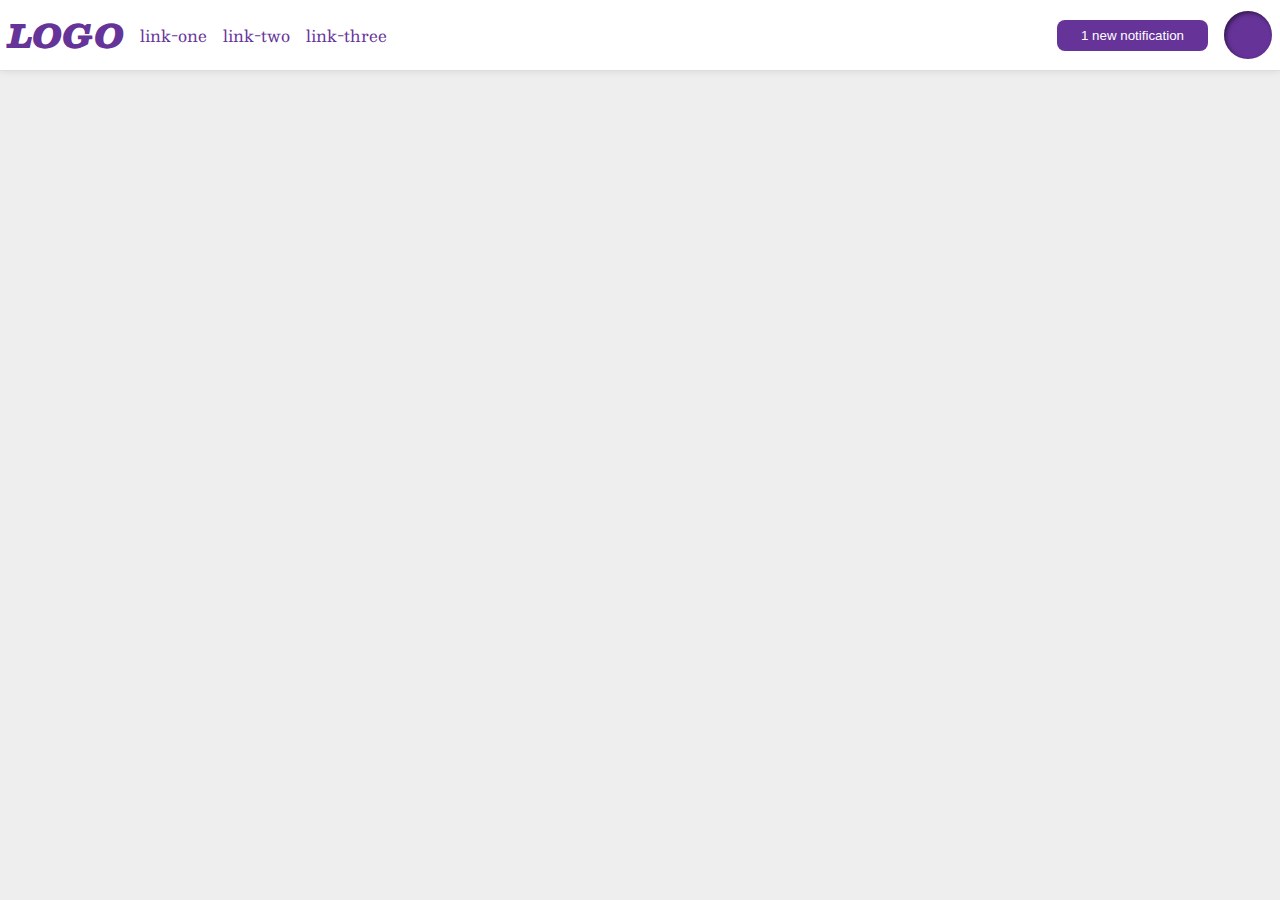
<file: foundations/flex/03-flex-header-2/index.html>
<!DOCTYPE html>
<html lang="en">
  <head>
    <meta charset="UTF-8">
    <meta http-equiv="X-UA-Compatible" content="IE=edge">
    <meta name="viewport" content="width=device-width, initial-scale=1.0">
    <title>Flex Header 2</title>
    <link rel="stylesheet" href="style.css">
  </head>
  <body>
    <div class="header">
      
      <div class="left-container">
        <div class="logo">
          LOGO
        </div>
        <ul class="links">
          <li><a href="https://google.com">link-one</a></li>
          <li><a href="https://google.com">link-two</a></li>
          <li><a href="https://google.com">link-three</a></li>
        </ul>
      </div>
      
      <div class="right-container">
        <button class="notifications">
          1 new notification
        </button>
        <div class="profile-image"></div>
        </div>
      </div>
  </body>
</html>
</file>
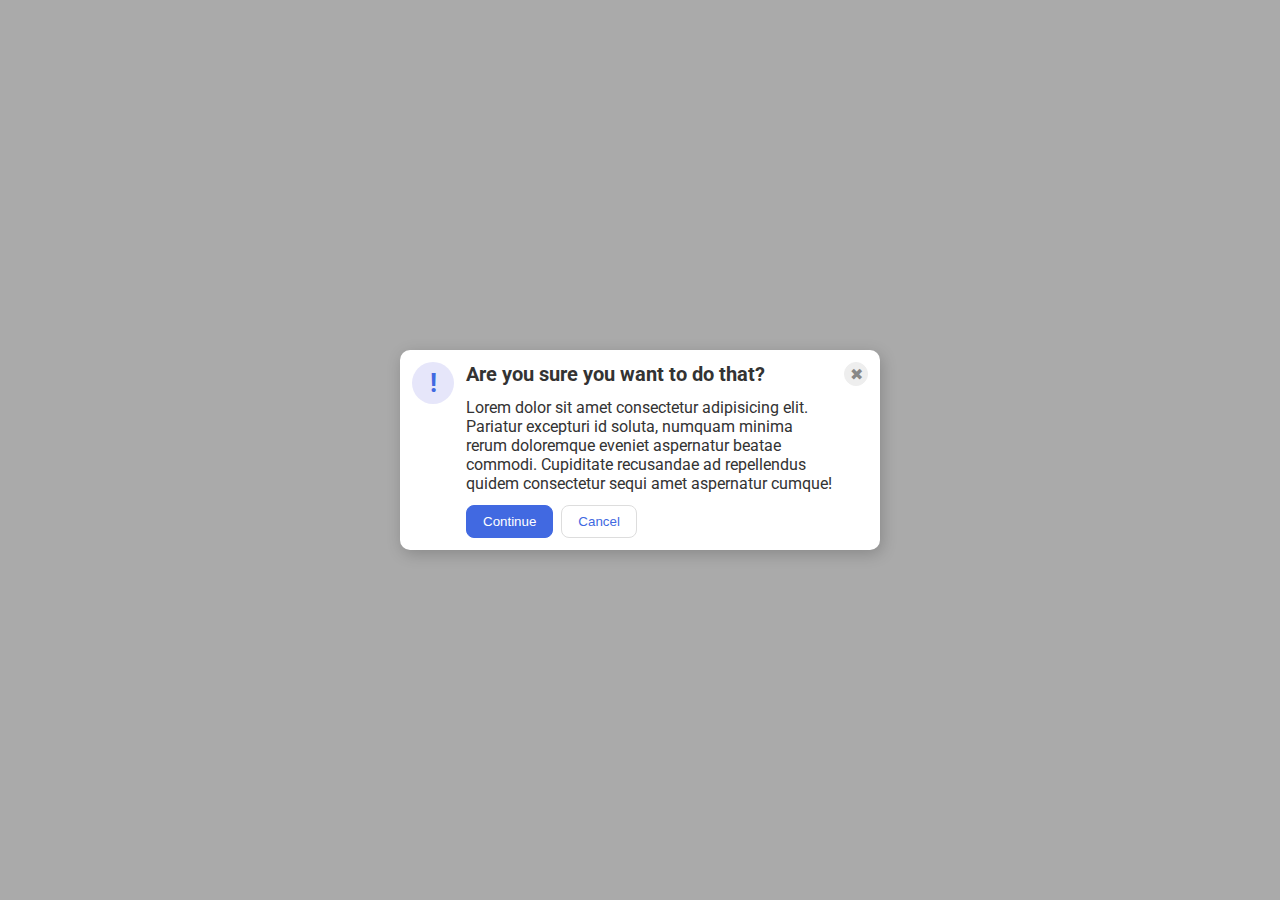
<file: foundations/flex/05-flex-modal/index.html>
<!DOCTYPE html>
<html lang="en">
  <head>
    <meta charset="UTF-8">
    <meta http-equiv="X-UA-Compatible" content="IE=edge">
    <meta name="viewport" content="width=device-width, initial-scale=1.0">
    <link rel="stylesheet" href="style.css">
    <title>Modal</title>
  </head>
  <body>
    <div class="modal">
      <div class="container-row">
        <div class="icon">!</div>
        <div class="container-col">
          <div class="header">Are you sure you want to do that?</div>
          <div class="text">
            Lorem dolor sit amet consectetur adipisicing elit. Pariatur excepturi id soluta, numquam minima rerum doloremque eveniet aspernatur beatae commodi. Cupiditate recusandae ad repellendus quidem consectetur sequi amet aspernatur cumque!
          </div>
          <div class="button-container">
            <button class="continue">Continue</button>
            <button class="cancel">Cancel</button>
          </div>
        </div>
        <button class="close-button">✖</button>
      </div>
    </div>
  </body>
</html>
</file>
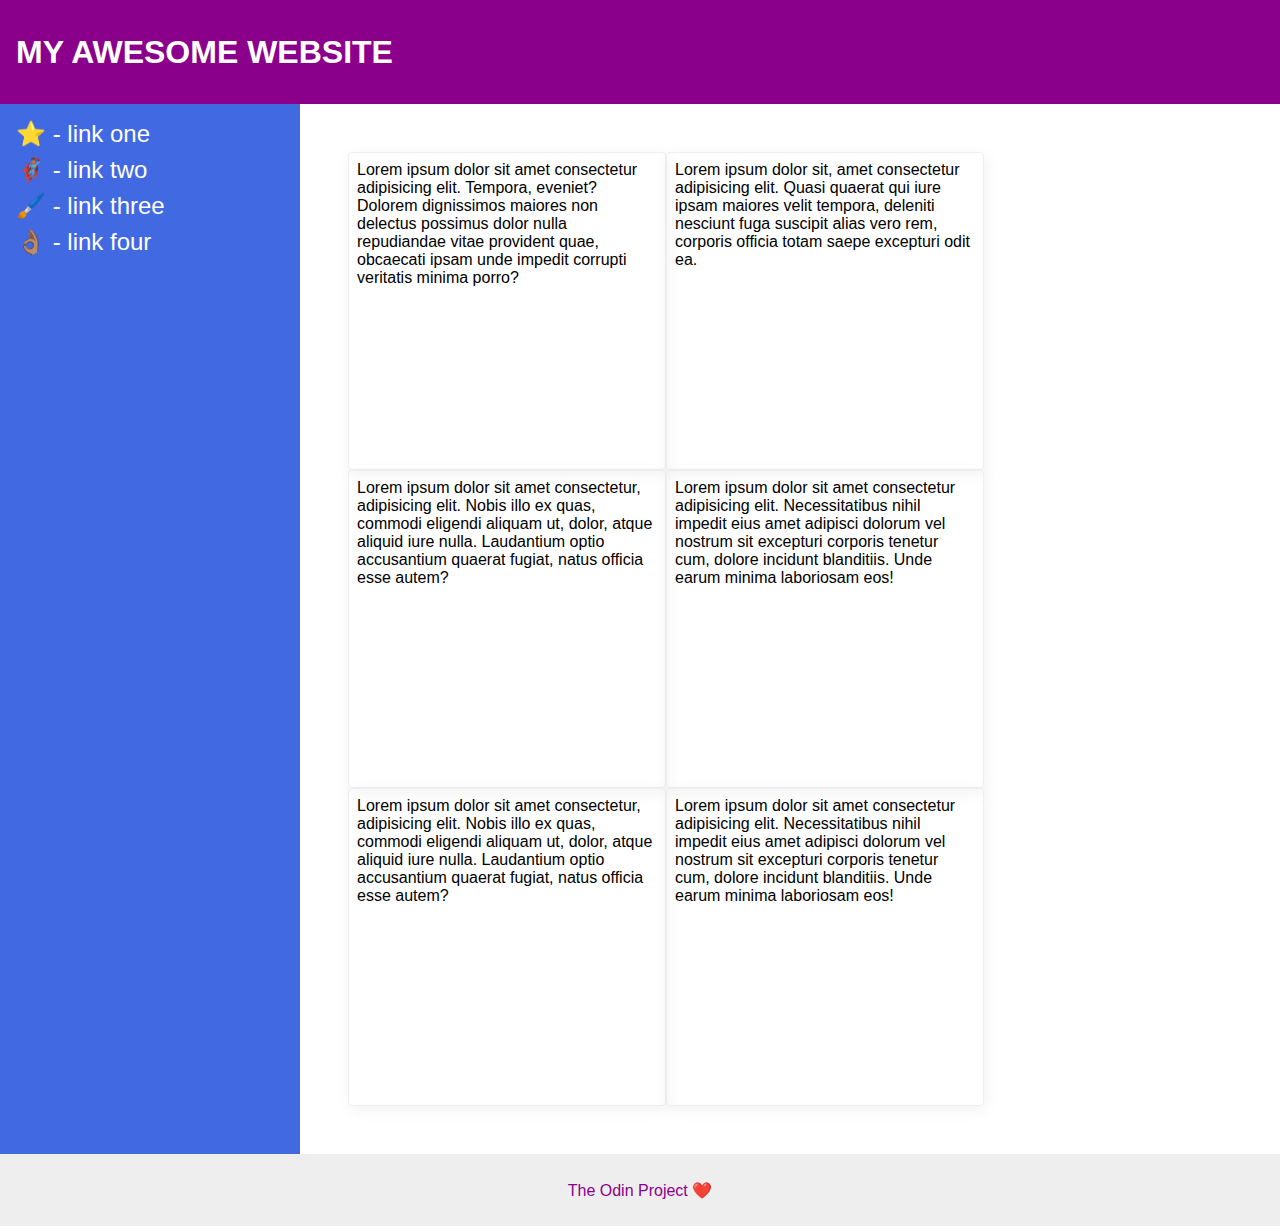
<file: foundations/flex/07-flex-layout-2/index.html>
<!DOCTYPE html>
<html lang="en">
  <head>
    <meta charset="UTF-8">
    <meta http-equiv="X-UA-Compatible" content="IE=edge">
    <meta name="viewport" content="width=device-width, initial-scale=1.0">
    <title>The Holy Grail</title>
    <link rel="stylesheet" href="style.css">
  </head>
  <body>
    <div class="header">
      MY AWESOME WEBSITE
    </div>
    
    <div class="content">
      <div class="sidebar">
        <ul class="navigation">
          <li><a href="#">⭐ - link one</a></li>
          <li><a href="#">🦸🏽‍♂️ - link two</a></li>
          <li><a href="#">🖌️ - link three</a></li>
          <li><a href="#">👌🏽 - link four</a></li>
        </ul>
      </div>

      <div class="cards">
        <div class="card">Lorem ipsum dolor sit amet consectetur adipisicing elit. Tempora, eveniet? Dolorem dignissimos maiores non delectus possimus dolor nulla repudiandae vitae provident quae, obcaecati ipsam unde impedit corrupti veritatis minima porro?</div>
        <div class="card">Lorem ipsum dolor sit, amet consectetur adipisicing elit. Quasi quaerat qui iure ipsam maiores velit tempora, deleniti nesciunt fuga suscipit alias vero rem, corporis officia totam saepe excepturi odit ea.</div>
        <div class="card">Lorem ipsum dolor sit amet consectetur, adipisicing elit. Nobis illo ex quas, commodi eligendi aliquam ut, dolor, atque aliquid iure nulla. Laudantium optio accusantium quaerat fugiat, natus officia esse autem?</div>
        <div class="card">Lorem ipsum dolor sit amet consectetur adipisicing elit. Necessitatibus nihil impedit eius amet adipisci dolorum vel nostrum sit excepturi corporis tenetur cum, dolore incidunt blanditiis. Unde earum minima laboriosam eos!</div>
        <div class="card">Lorem ipsum dolor sit amet consectetur, adipisicing elit. Nobis illo ex quas, commodi eligendi aliquam ut, dolor, atque aliquid iure nulla. Laudantium optio accusantium quaerat fugiat, natus officia esse autem?</div>
        <div class="card">Lorem ipsum dolor sit amet consectetur adipisicing elit. Necessitatibus nihil impedit eius amet adipisci dolorum vel nostrum sit excepturi corporis tenetur cum, dolore incidunt blanditiis. Unde earum minima laboriosam eos!</div>
      </div>
    </div>
    
    <div class="footer">
      The Odin Project ❤️
    </div>
  </body>
</html>
</file>
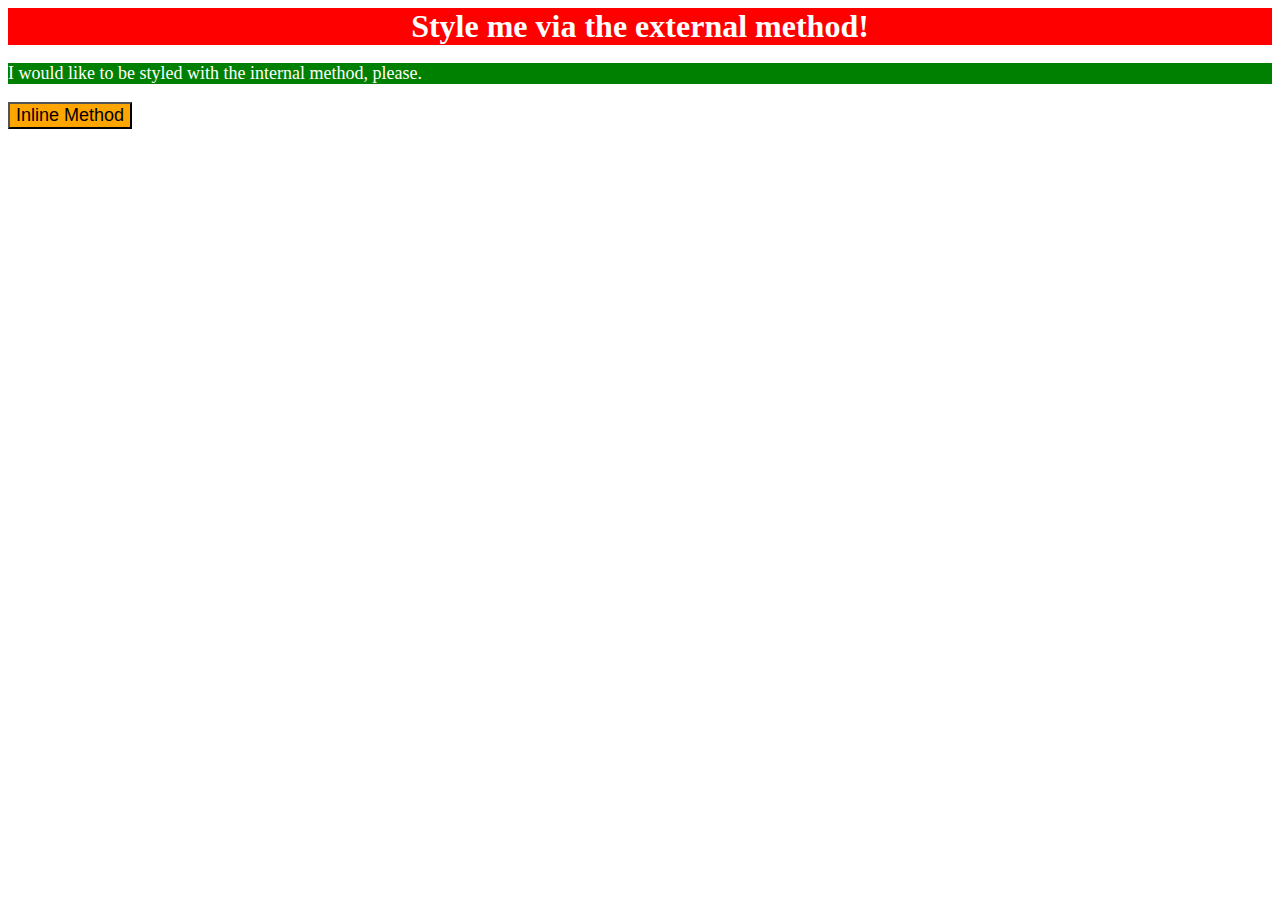
<file: foundations/intro-to-css/01-css-methods/index.html>
<!DOCTYPE html>
<html lang="en">
  <head>
    <meta charset="UTF-8">
    <meta http-equiv="X-UA-Compatible" content="IE=edge">
    <meta name="viewport" content="width=device-width, initial-scale=1.0">
    <title>Methods for Adding CSS</title>
    <link rel="stylesheet" href="styles.css">
    <style>
      p {
          background-color: green;
          color: white;
          font-size: 18px;
      }
    </style>
  </head>
  <body>
    <div>Style me via the external method!</div>
    <p>I would like to be styled with the internal method, please.</p>
    <button style="background-color: orange; font-size: 18px;">Inline Method</button>
  </body>
</html>
</file>
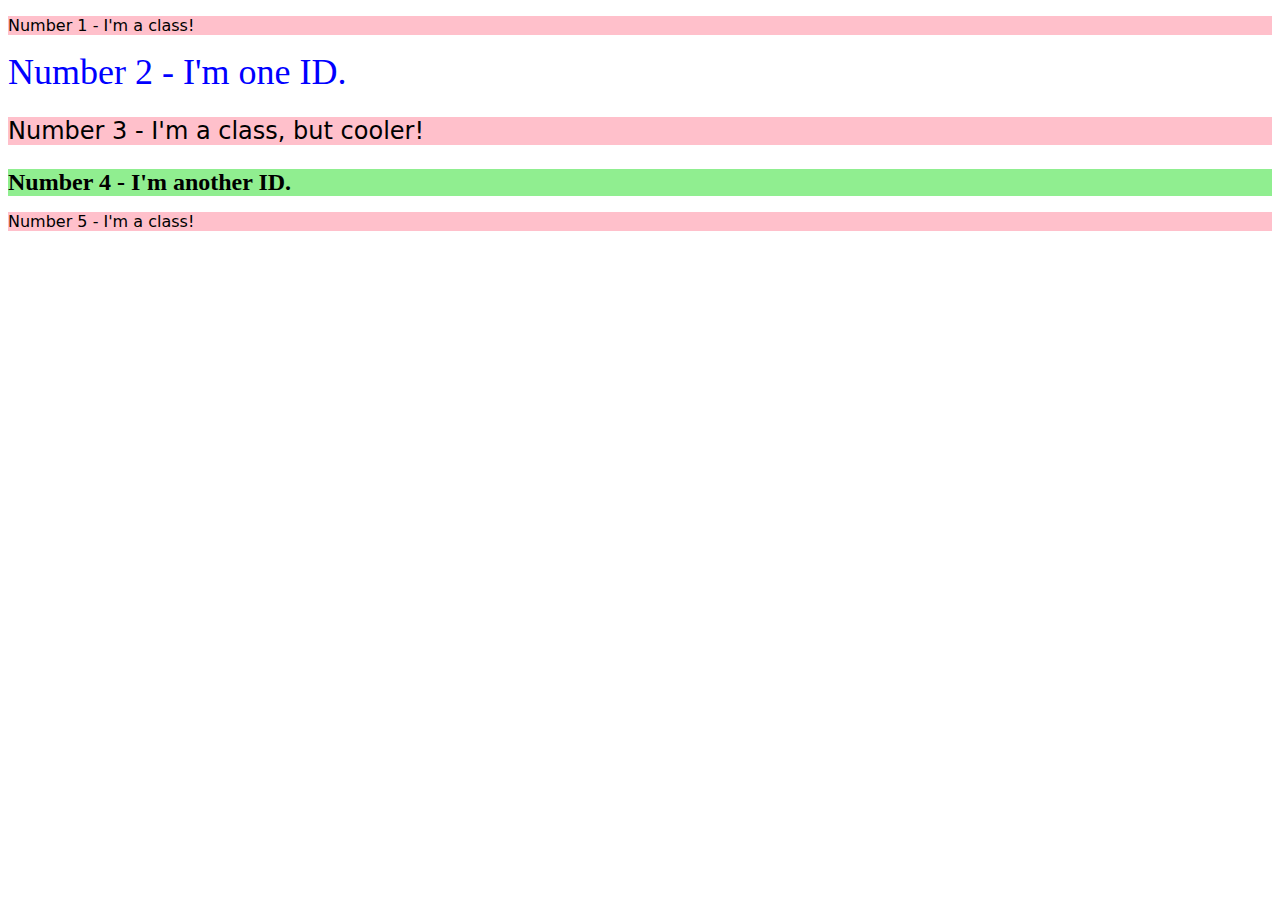
<file: foundations/intro-to-css/02-class-id-selectors/index.html>
<!DOCTYPE html>
<html lang="en">
  <head>
    <meta charset="UTF-8">
    <meta http-equiv="X-UA-Compatible" content="IE=edge">
    <meta name="viewport" content="width=device-width, initial-scale=1.0">
    <title>Class and ID Selectors</title>
    <link rel="stylesheet" href="style.css">
  </head>
  <body>
    <p class="odd">Number 1 - I'm a class!</p>
    <div id="element-2">Number 2 - I'm one ID.</div>
    <p id="element-3" class="odd">Number 3 - I'm a class, but cooler!</p>
    <div id="element-4">Number 4 - I'm another ID.</div>
    <p class="odd">Number 5 - I'm a class!</p>
  </body>
</html>
</file>
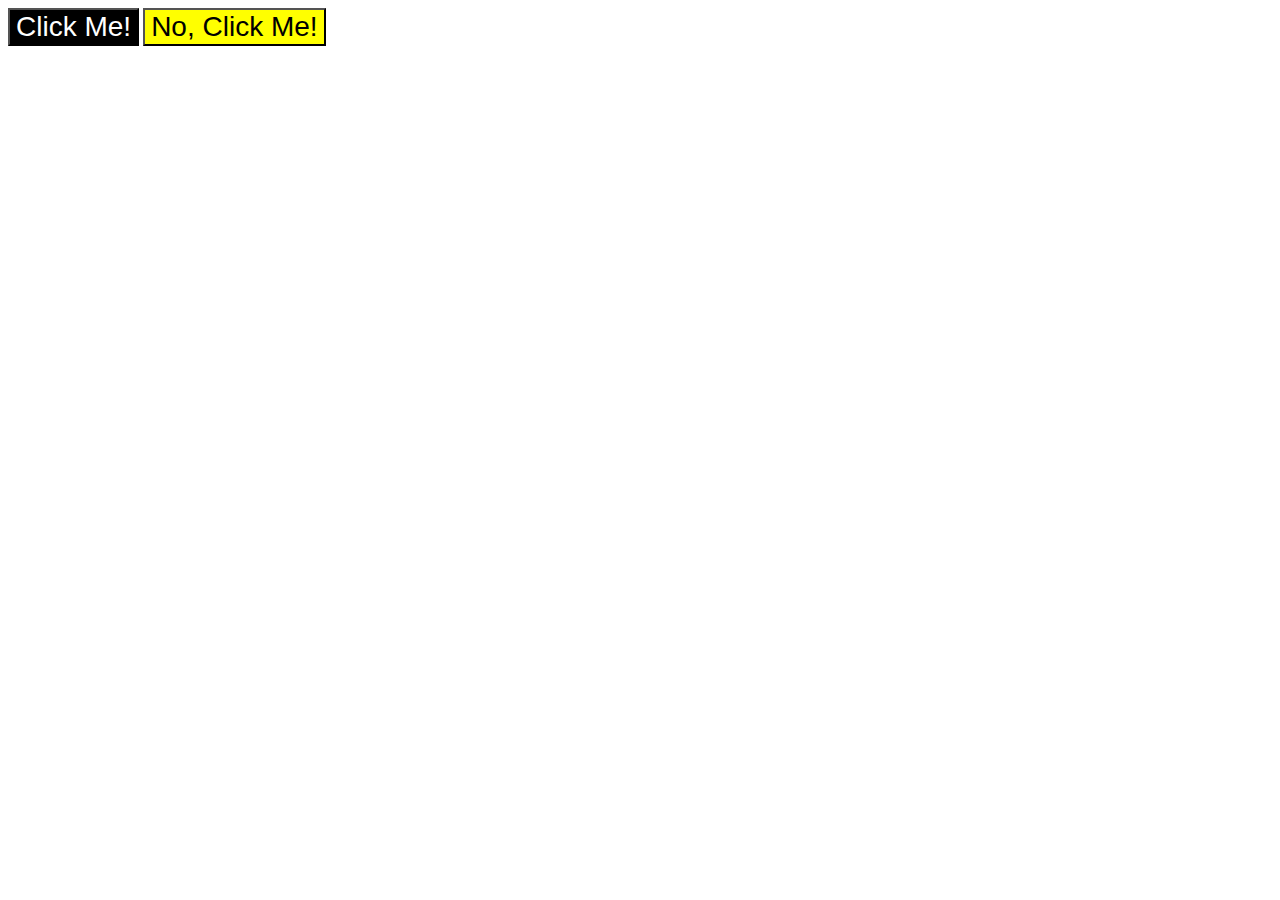
<file: foundations/intro-to-css/03-grouping-selectors/index.html>
<!DOCTYPE html>
<html lang="en">
  <head>
    <meta charset="UTF-8">
    <meta http-equiv="X-UA-Compatible" content="IE=edge">
    <meta name="viewport" content="width=device-width, initial-scale=1.0">
    <title>Grouping Selectors</title>
    <link rel="stylesheet" href="style.css">
  </head>
  <body>
    <button class="button black-button">Click Me!</button>
    <button class="button yellow-button">No, Click Me!</button>
  </body>
</html>
</file>
<file: foundations/flex/03-flex-header-2/style.css>
/* this is some magical font-importing.  
you'll learn about it later. */
@import url('https://fonts.googleapis.com/css2?family=Besley:ital,wght@0,400;1,900&display=swap');

body {
  margin: 0;
  background: #eee;
  font-family: Besley, serif;
}

.header {
  background: white;
  border-bottom: 1px solid #ddd;
  box-shadow: 0 0 8px rgba(0,0,0,.1);
}

.profile-image {
  background: rebeccapurple;
  box-shadow: inset 2px 2px 4px rgba(0,0,0,.5);
  border-radius: 50%;
  width: 48px;
  height: 48px;
}

.logo {
  color: rebeccapurple;
  font-size: 32px;
  font-weight: 900;
  font-style: italic;
  display: inline;
}

button {
  border: none;
  border-radius: 8px;
  background: rebeccapurple;
  color: white;
  padding: 8px 24px;
}

a {
  /* this removes the line under our links */
  text-decoration: none;
  color: rebeccapurple;
}

ul {
  list-style-type: none;
}

/* Solution */

.header {
  display: flex;
  justify-content: space-between;
  padding: 8px;
}

ul {
  display: flex;
  margin: 0;
  padding: 0;
  gap: 16px;
}

.left-container,
.right-container {
  display: flex;
  align-items: center;
  gap: 16px;
}
</file>
<file: foundations/flex/05-flex-modal/style.css>
@import url('https://fonts.googleapis.com/css2?family=Roboto:wght@400;700&display=swap');

html, body {
  height: 100%;
}

body {
  font-family: Roboto, sans-serif;
  margin: 0;
  background: #aaa;
  color: #333;
  /* I'll give you this one for free lol */
  display: flex;
  align-items: center;
  justify-content: center;
}

.modal {
  background: white;
  width: 480px;
  border-radius: 10px;
  box-shadow: 2px 4px 16px rgba(0,0,0,.2);
}

.icon {
  color: royalblue;
  font-size: 26px;
  font-weight: 700;
  background: lavender;
  width: 42px;
  height: 42px;
  border-radius: 50%;
  display: flex;
  align-items: center;
  justify-content: center;
}

.close-button {
  background: #eee;
  border-radius: 50%;
  color: #888;
  font-weight: 400;
  font-size: 16px;
  height: 24px;
  width: 24px;
  display: flex;
  align-items: center;
  justify-content: center;
  border: 1px solid #eee;
  padding: 0;
}

button {
  cursor: pointer;
  padding: 8px 16px;
  border-radius: 8px;
}

button.continue {
  background: royalblue;
  border: 1px solid royalblue;
  color: white;
}

button.cancel {
  background: white;
  border: 1px solid #ddd;
  color: royalblue;
}

/* Solution */

.header {
  font-weight: bold;
  font-size: 1.25em;
}

.container-row {
  padding: 12px;
  gap: 12px;

  display: flex;
  flex-flow: row;
  justify-content: space-around;
}

.container-col {
  gap: 12px;

  display: flex;
  flex-flow: column;
}

.button-container {
  width: 200px;
  gap: 8px;

  display: flex;
  flex-flow: row;
}

.icon,
.close-button {
  flex-shrink: 0;
}
</file>
<file: foundations/flex/07-flex-layout-2/style.css>
body {
  font-family: -apple-system, BlinkMacSystemFont, 'Segoe UI', Roboto, Oxygen, Ubuntu, Cantarell, 'Open Sans', 'Helvetica Neue', sans-serif;
  margin: 0;
  min-height: 100vh;
}

.header {
  height: 72px;
  background: darkmagenta;
  color: white;
}

.footer {
  height: 72px;
  background: #eee;
  color: darkmagenta;
}

.sidebar {
  width: 300px;
  background: royalblue;
  box-sizing: border-box;
}

.card {
  border: 1px solid #eee;
  box-shadow: 2px 4px 16px rgba(0,0,0,.06);
  border-radius: 4px;
}

/* Solution */

body {
  display: flex;
  flex-flow: column;
}

.header {
  font-size: 32px;
  font-weight: 900;

  display: flex;
  align-items: center;
  padding: 16px;
}

.content {
  display: flex;
  flex-flow: row;
  flex: 1;
}

.sidebar {
  width: 300px;
  padding: 16px;
  flex: 0 0 auto;
}

.navigation {
  gap: 8px;
  display: flex;
  flex-flow: column;
}

ul {
  padding: 0;
  margin: 0;
  list-style-type: none;
}

a {
  font-size: 24px;
  color: white;
  text-decoration: none;
}

.cards {
  padding: 48px;
  display: flex;
  flex-flow: row wrap;
}

.card {
  width: 300px;
  height: 300px;
  padding: 8px;
}

.footer {
  display: flex;
  justify-content: center;
  align-items: center;
}
</file>
<file: foundations/intro-to-css/01-css-methods/styles.css>
div {
    background-color: red;
    color: white;
    font-size: 32px;
    text-align: center;
    font-weight: bold;
}

button {
    background-color: orange;
    font-size: 18px;
}
</file>
<file: foundations/intro-to-css/02-class-id-selectors/style.css>
.odd {
    background-color: pink;
    font-family: Verdana, "DejaVu Sans", sans-serif;
}

#element-2 {
    color: blue;
    font-size: 36px;
}

#element-3 {
    font-size: 24px;
}

#element-4 {
    background-color: lightgreen;
    font-size: 24px;
    font-weight: bold;
}
</file>
<file: foundations/intro-to-css/03-grouping-selectors/style.css>
.button {
    font-size: 28px;
    font-family: Helvetica, 'Times New Roman', sans-serif;
}

.black-button {
    background-color: black;
    color: white;
}

.yellow-button {
    background-color: yellow;
}
</file>
